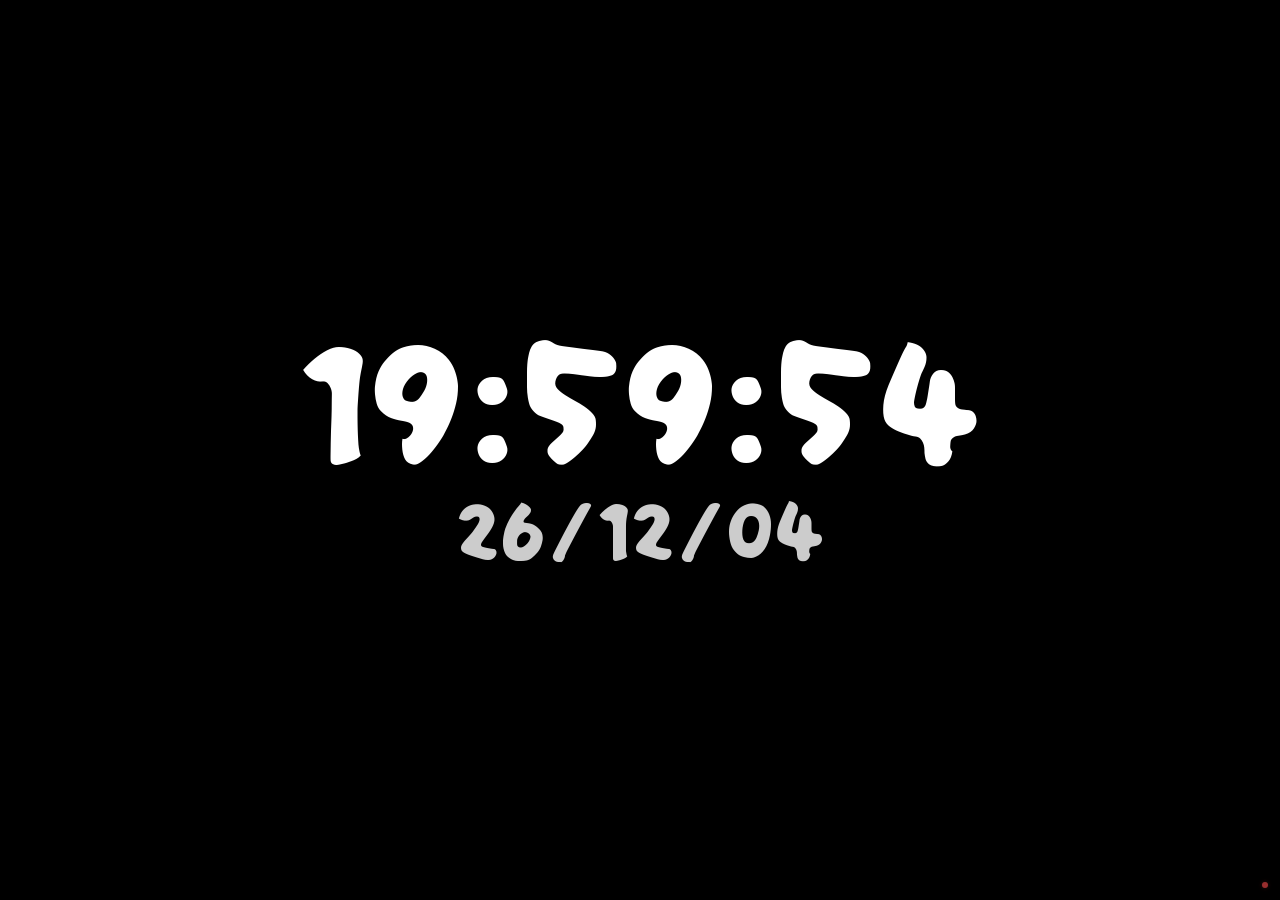
<file: index.html>
<!DOCTYPE html>
<html lang="ja">

<head>
    <meta charset="UTF-8">

    <meta name="viewport" content="width=device-width, initial-scale=1.0, viewport-fit=cover">

    <title>Clock | Online Clock by siyukatu time API Version</title>

    <meta name="description" content="時刻同期APIで補正した現在時刻を表示するシンプルなオンライン時計です。 A simple online clock synced with a public time API.">
    <meta name="keywords" content="時計,オンライン時計,現在時刻,デジタル時計,Clock,Online Clock,Current Time,Digital Clock">
    <meta name="author" content="Clock">
    <meta name="robots" content="index, follow">

    <link rel="canonical" href="https://hamuzon.github.io/clock-app-api-Version/">

    <meta property="og:title" content="Clock - 現在時刻を表示する時計 | Online Clock">
    <meta property="og:description" content="時刻同期APIで補正した現在時刻を表示するシンプルなオンライン時計です。 A simple online clock synced with a public time API.">
    <meta property="og:type" content="website">
    <meta property="og:url" content="https://hamuzon.github.io/clock-app-api-Version/">
    <meta property="og:site_name" content="Clock">
    <meta property="og:locale" content="ja_JP">
    <meta property="og:locale:alternate" content="en_US">

    <meta name="twitter:card" content="summary">
    <meta name="twitter:title" content="Clock - 現在時刻を表示する時計">
    <meta name="twitter:description" content="時刻同期APIで補正した現在時刻を表示するシンプルなオンライン時計です。 A simple online clock synced with a public time API.">

    <link rel="icon" href="icon.svg" type="image/svg+xml">
    <link rel="alternate icon" href="favicon.ico" type="image/x-icon">

    <link rel="preconnect" href="https://fonts.googleapis.com">
    <link rel="preconnect" href="https://fonts.gstatic.com" crossorigin>
    <link href="https://fonts.googleapis.com/css2?family=Potta+One&display=swap" rel="stylesheet">

    <link rel="preconnect" href="https://public-api.siyukatu.com" crossorigin>

    <link rel="stylesheet" href="style.css">
</head>

<body>
    <div id="app">
        <div id="clock">
            <div id="center">
                <div id="time">00:00:00</div>
                <div id="date">00/00/00</div>
            </div>
        </div>
    </div>

    <div id="status" role="status" aria-label="接続中" title="接続中" data-state="connecting"></div>

    <script src="script.js"></script>
</body>

</html>
</file>
<file: style.css>
* {
    margin: 0;
    padding: 0;
    box-sizing: border-box;
}

html,
body {
    width: 100%;
    height: 100%;
    background: black;
    color: white;
    font-family: 'Potta One', sans-serif;
    -webkit-user-select: none;
    user-select: none;
    -webkit-touch-callout: none;
    overflow: hidden;
}

#app {
    width: 100%;
    height: 100%;
    display: flex;
    flex-direction: column;
}

#clock {
    flex: 1;
    display: flex;
    align-items: center;
    justify-content: center;
    overflow: hidden;
}

#center {
    display: flex;
    flex-direction: column;
    align-items: center;
    justify-content: center;
    width: 100%;
    padding: 0 4vw;
}

#time {
    text-align: center;
    line-height: 1;
    white-space: nowrap;
}

#date {
    text-align: center;
    line-height: 1.5;
    opacity: 0.8;
}

/* 通信状態ランプ */
#status {
    position: fixed;
    right: max(12px, env(safe-area-inset-right));
    bottom: max(12px, env(safe-area-inset-bottom));
    width: 6px;
    height: 6px;
    border-radius: 50%;
    background: rgba(255, 255, 255, 0.18);
    box-shadow: 0 0 0 rgba(0, 0, 0, 0);
    opacity: 0.6;
    pointer-events: none;
    z-index: 10;
    transition:
        background-color 0.3s ease,
        box-shadow 0.3s ease,
        opacity 0.3s ease;
}

/* 接続処理中 */
#status[data-state="connecting"] {
    background: #ffb020;
    box-shadow: 0 0 4px rgba(255, 176, 32, 0.35);
    animation: lamp-pulse 2s ease-in-out infinite;
}

/* 接続済み（WebSocket） */
#status[data-state="online"] {
    background: #3ad46a;
    box-shadow: 0 0 4px rgba(58, 212, 106, 0.4);
}

/* HTTPフォールバックで同期中 */
#status[data-state="fallback"] {
    background: #ffb020;
    box-shadow: 0 0 4px rgba(255, 176, 32, 0.35);
}

/* 未接続（ローカル時刻で表示） */
#status[data-state="offline"] {
    background: #ff4d4d;
    box-shadow: 0 0 4px rgba(255, 77, 77, 0.35);
    animation: lamp-pulse 2.4s ease-in-out infinite;
}

@keyframes lamp-pulse {
    0%,
    100% {
        opacity: 0.6;
    }

    50% {
        opacity: 0.2;
    }
}

@media (prefers-reduced-motion: reduce) {
    #status {
        animation: none !important;
    }
}
</file>
